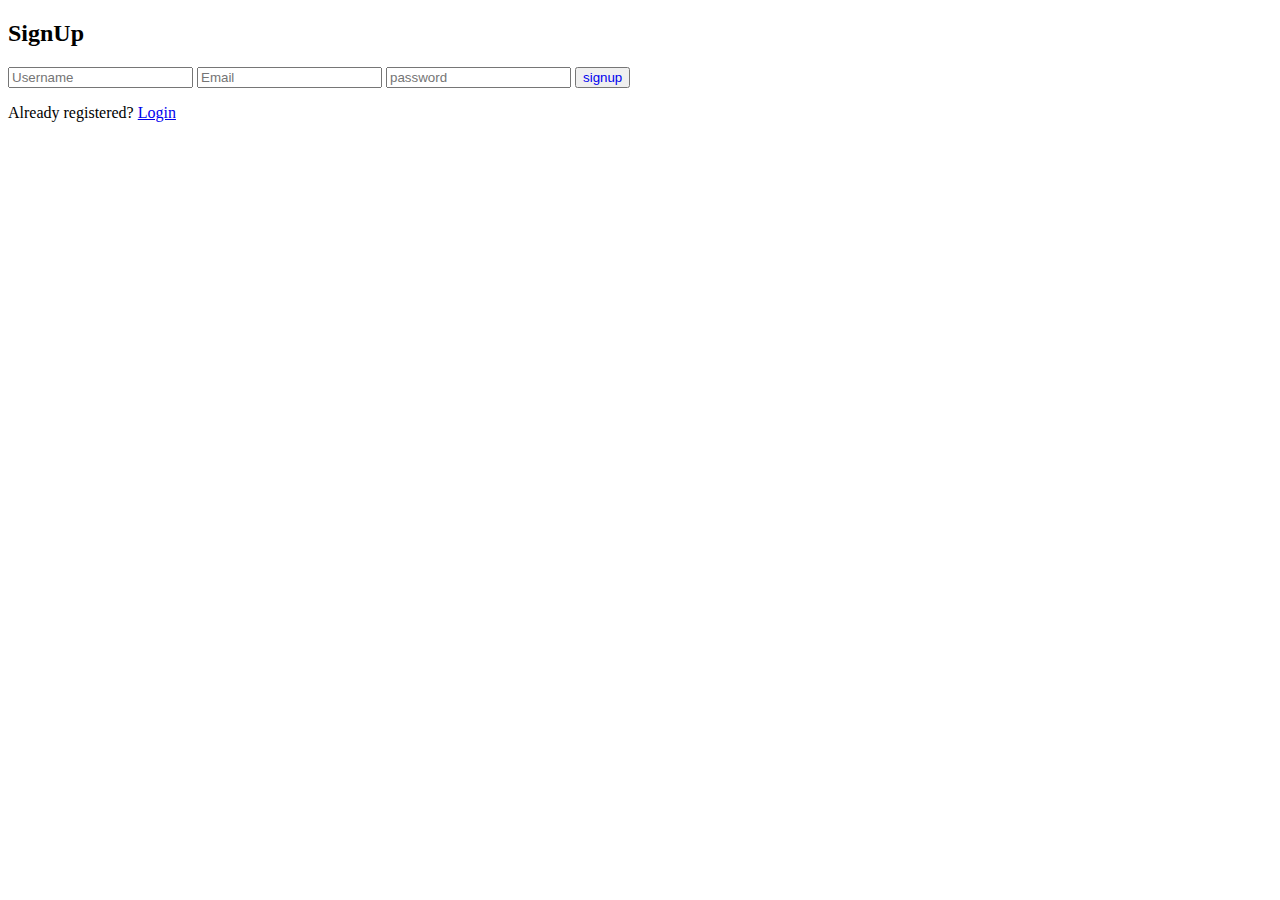
<file: FINAL DELIVERABLES/TEMPLATE/sign-up.html>
<!DOCTYPE html>
<html lang="en">
<head>
    <meta charset="UTF-8">
    <meta http-equiv="X-UA-Compatible" content="IE=edge">
    <meta name="viewport" content="width=device-width, initial-scale=1.0">
    <title>Signup</title>
    <link rel="stylesheet" href="C:\Users\varshavarthini\.vscode\IBMProject\static\CSS\register.css">
</head>
<body>
    <div class="login-container">
        <div class="login-page">
            <form class="form" action="signup" method="POST">
                <h2>SignUp</h2>
                <div></div>
                <input
                type="text"
                placeholder="Username"
                class="username"
                name="username"
                />
                <input
                type="email"
                placeholder="Email"
                class="username"
                name="email"
                />
                <input
                type="password"
                placeholder="password"
                class="password"
                name="password"
                />
                <button><a href="base.html" style="text-decoration:none;">signup</a></button>
                <p class="message">Already registered? <a href="sign_in.html" >Login</a></p>
            </form>
        </div>
    </div>   
</body>
</html>
</file>
